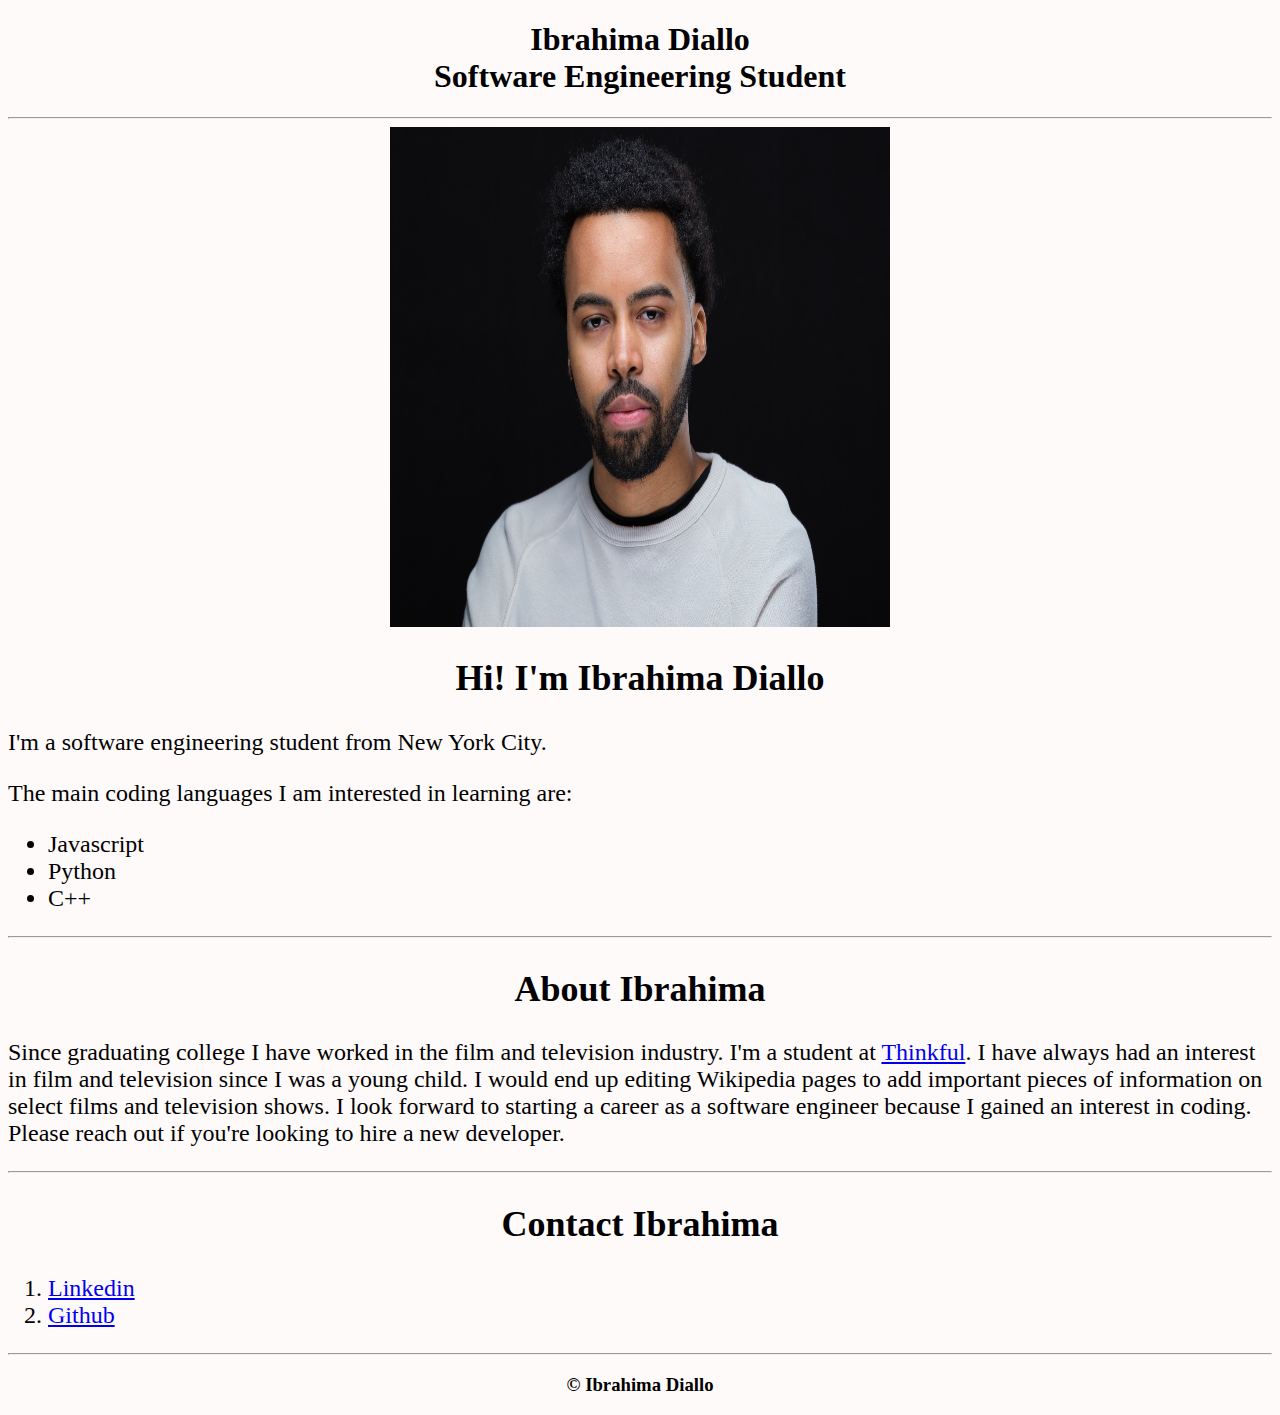
<file: index.html>
<!DOCTYPE html>
<html lang="en">
<head>
    <meta charset="UTF-8">
    <meta http-equiv="X-UA-Compatible" content="IE=edge">
    <meta name="viewport" content="width=device-width, initial-scale=1.0">
    <title>Portfolio Project</title>
    <link href="style.css" rel="stylesheet" type="text/css" />
</head>
<body>
    <header>

    <h1>
        Ibrahima Diallo<br>
        Software Engineering Student

    </h1>
    

    </header>

<hr>

    <main>


<img src="portrait.jpg" alt="Picture of Myself"/>

<!--Introduction where I mention where I'm from and coding interests. -->
<h2>Hi! I'm Ibrahima Diallo</h2>
<p>I'm a software engineering student from New York City.</p>

<p>The main coding languages I am interested in learning are:</p>

<ul>
    <li>Javascript</li>
    <li>Python</li>
    <li>C++</li>
</ul>

<hr>

<!-- About section where I mention my backgorund and main interests and how I got into coding. -->
<article>
<h2>About Ibrahima</h2>

<p>Since graduating college I have worked in the film and television industry. I'm a student at <a href="https://www.thinkful.com/">Thinkful</a>. I have always had an interest in film and television since I was a young child. I would end up editing Wikipedia pages to add important pieces of information on select films and television shows. I look forward to starting a career as a software engineer because I gained an interest in coding. Please reach out if you're looking to hire a new developer. </p>
</article>
<hr>

<!--Contact info-->
<h2>Contact Ibrahima</h2>

<ol>
    <li><a href="https://www.linkedin.com/in/ibrahima-diallo-50393b11a/">Linkedin</a></li>
    <li><a href="https://github.com/Ibrahima24">Github</a></li>
</ol>


    </main>

<hr>    

    <footer>
        
            <h3>© Ibrahima Diallo</h3>
        
    </footer>
</body>
</html>
</file>
<file: style.css>
/* Structure */

/* Background color for website */
body{
    background-color: #FFFAFA;
    font-family: Cambria, Cochin, Georgia, Times, 'Times New Roman', serif;
}

h1{
    text-align: center;
    font-size: xx-large;
    padding: auto;
}

h2{
    text-align: center;
}

/* Photo size */
img{
    width: 500px;
    height: 500px;
    display: block;
    margin-left: auto;
    margin-right: auto;
}

main{
    font-size: x-large;
}

footer{
    text-align: center;
}
</file>
